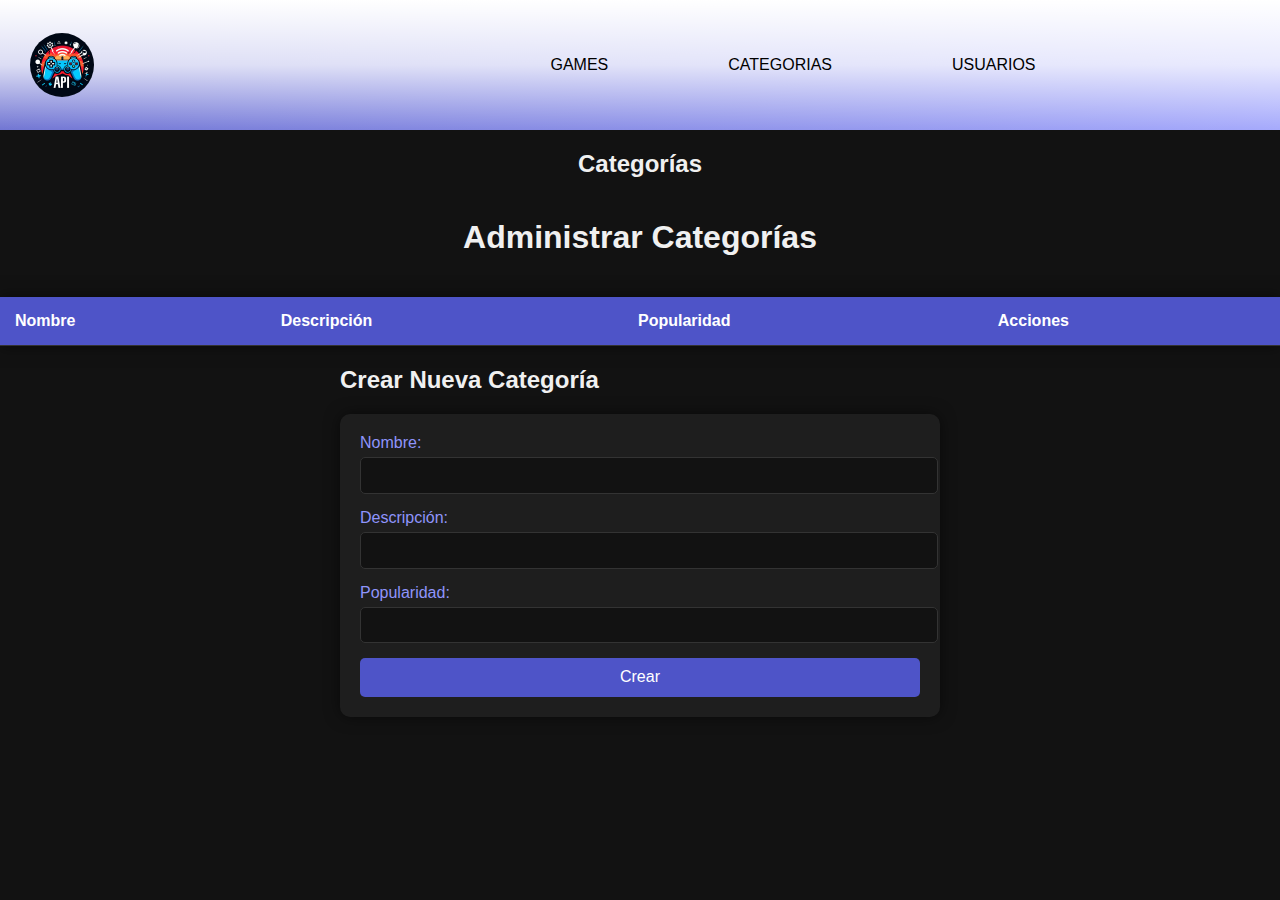
<file: WebApiGameIsmael Manzano/categorias/categorias.html>
<!DOCTYPE html>
<html lang="en">
  <head>
    <meta charset="UTF-8" />
    <meta name="viewport" content="width=device-width, initial-scale=1.0" />
    <title>ApiCategoryConsumer</title>
    <!-- <link rel="stylesheet" href="../css/styles.css" /> -->
    <link rel="stylesheet" href="../css/normalize.css" />
    <link rel="stylesheet" href="../css/category.css" />
  </head>
  <body>
    <header class="main-header">
      <div class="gradient-overlay"></div>
      <div class="container-header">
        <a href="../index.html" class="logo">
          <img src="../images/logo.jpeg" alt="Logo" />
        </a>
        <div class="header-wrapper">
          <nav class="main-nav">
            <a href="../juegos/games.html">GAMES</a>
            <a href="../categorias/categorias.html">CATEGORIAS</a>
            <a href="../user/usuarios.html">USUARIOS</a>
          </nav>
        </div>
      </div>
    </header>

    <main>
      <section class="admin-categorias">
        <h2>Categorías</h2>
        <div id="content"></div>
        <table>
          <thead>
            <tr>
              <th>Nombre</th>
              <th>Descripción</th>
              <th>Popularidad</th>
              <th>Acciones</th>
            </tr>
          </thead>
          <h1>Administrar Categorías</h1>
          <tbody id="tabla-categorias-body">
            <!-- Las filas de categorías se agregarán aquí -->
          </tbody>
        </table>

        <section class="crear-categoria">
          <h2>Crear Nueva Categoría</h2>
          <form id="crearCategoriaForm">
            <label for="nombre">Nombre:</label>
            <input type="text" id="nombre" required />

            <label for="descripcion">Descripción:</label>
            <input type="text" id="descripcion" required />

            <label for="popularidad">Popularidad:</label>
            <input type="number" id="popularidad" min="0" max="10" required />

            <button type="submit">Crear</button>
          </form>
        </section>
      </section>
    </main>
    <!-- Overlay Container -->
    <div id="overlay" class="overlay">
      <div id="form-container"></div>
    </div>

    <script src="../js/admin-category.js"></script>
  </body>
</html>
</file>
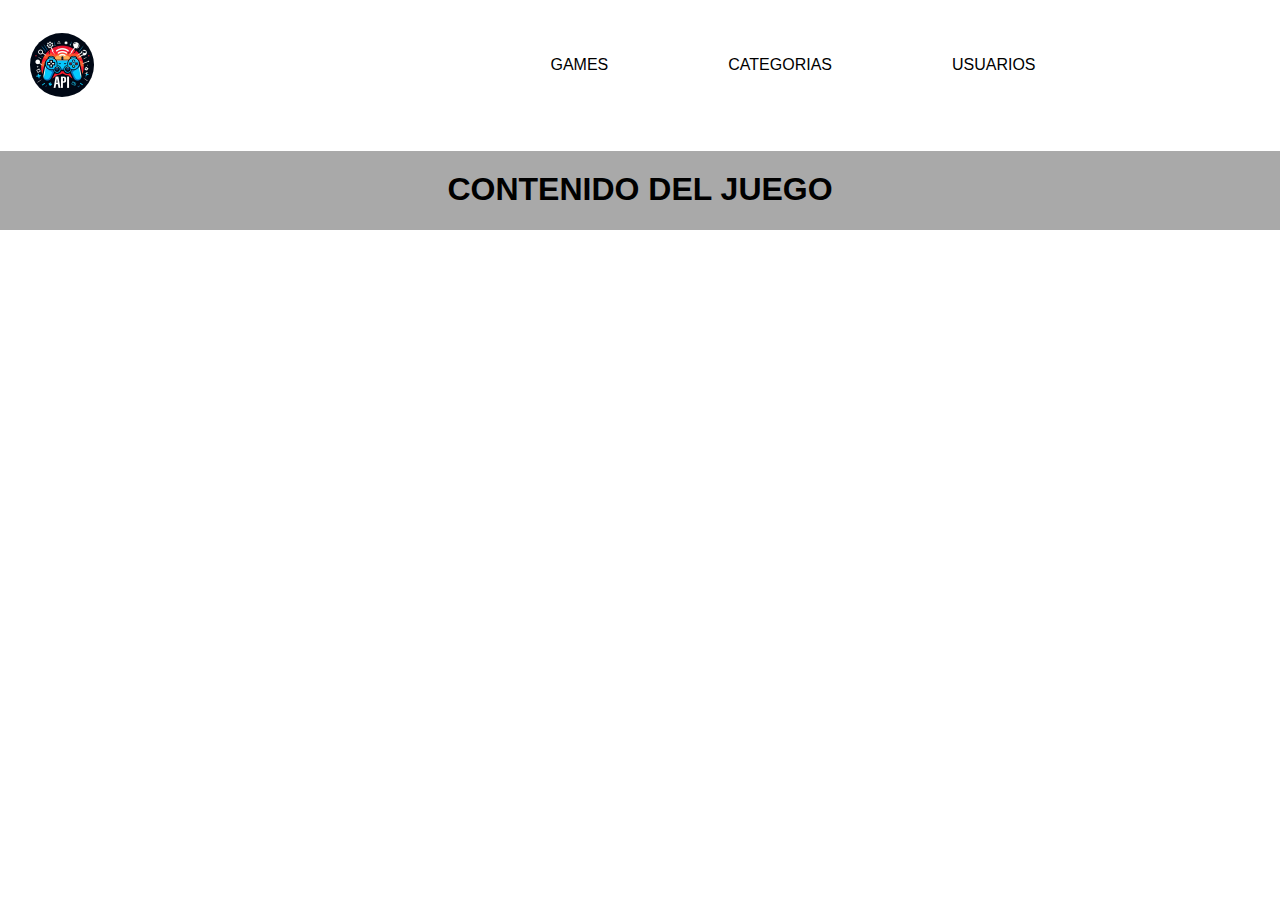
<file: WebApiGameIsmael Manzano/juegos/game.html>
<!DOCTYPE html>
<html lang="en">
  <head>
    <meta charset="UTF-8" />
    <meta name="viewport" content="width=device-width, initial-scale=1.0" />
    <title>ApiGameConsumer</title>
    <link rel="stylesheet" href="../css/styles.css" />
    <link rel="stylesheet" href="../css/normalize.css" />
  </head>
  <body class="body-game-html">
    <header class="main-header">
      <div class="gradient-overlay"></div>
      <div class="container-header">
        <a href="../index.html" class="logo">
          <img src="../images/logo.jpeg" alt="Logo" />
        </a>
        <div class="header-wrapper">
          <nav class="main-nav">
            <a href="../juegos/games.html">GAMES</a>
            <a href="../categorias/categorias.html">CATEGORIAS</a>
            <a href="../user/usuarios.html">USUARIOS</a>
          </nav>
        </div>
      </div>
    </header>
    <section class="contentido-game">
      <div class="container-game">
        <h1 class="title-pag-game">CONTENIDO DEL JUEGO</h1>

        <div id="content-game" class="div-content-game"></div>
      </div>
    </section>

    <script src="../js/game.js"></script>
  </body>
</html>
</file>
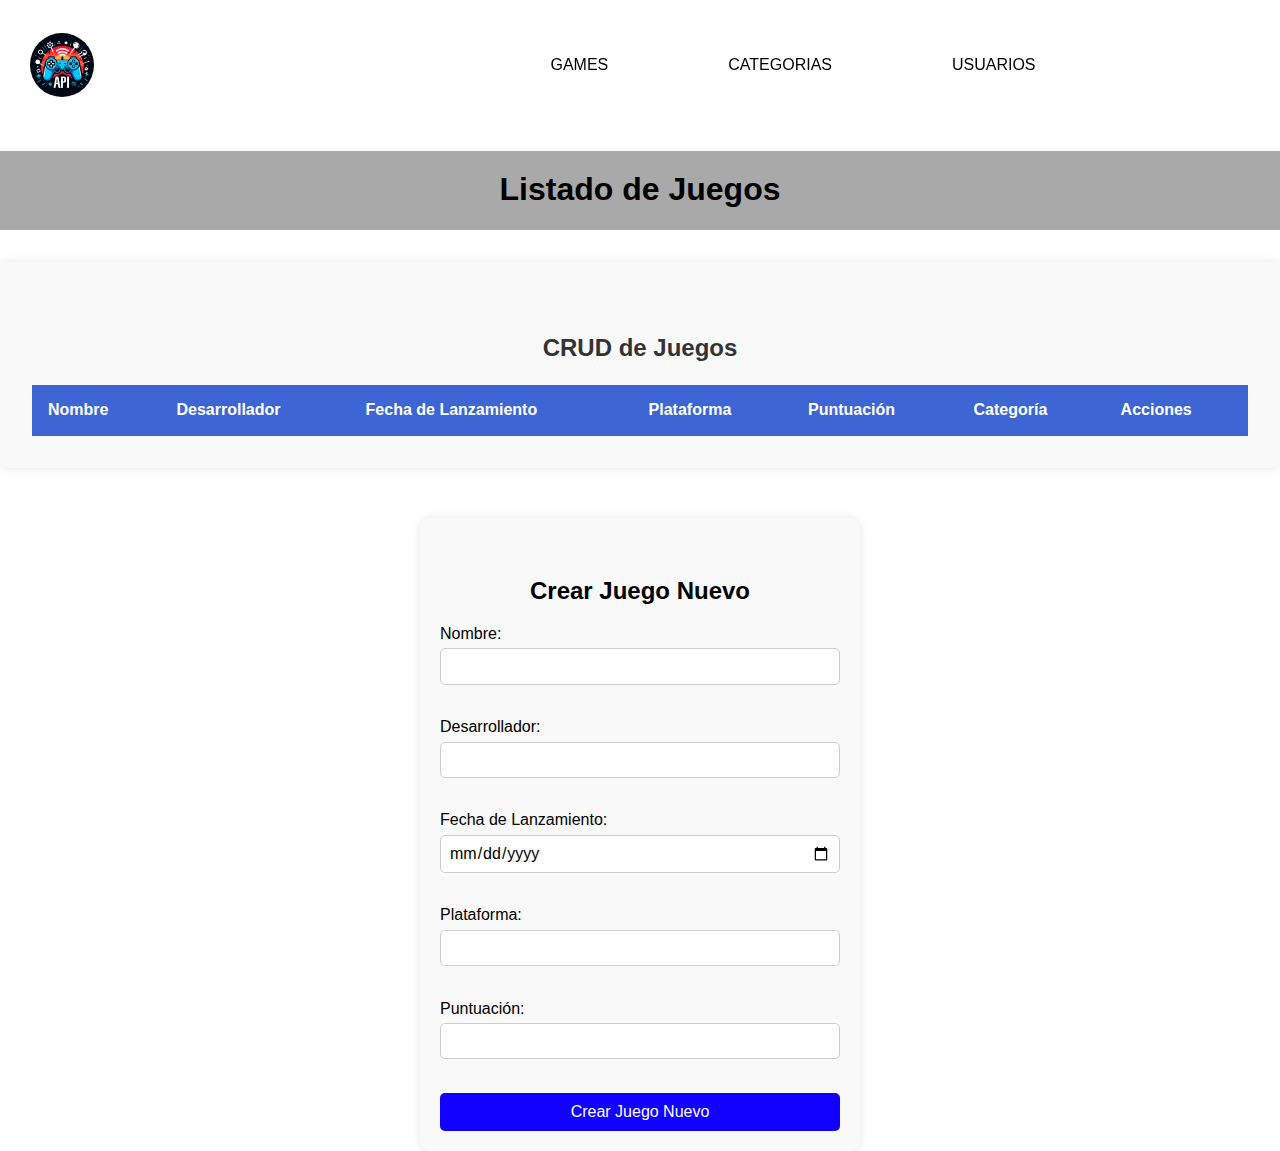
<file: WebApiGameIsmael Manzano/juegos/games.html>
<!DOCTYPE html>
<html lang="en">
  <head>
    <meta charset="UTF-8" />
    <meta name="viewport" content="width=device-width, initial-scale=1.0" />
    <title>ApiGameConsumer</title>
    <link rel="stylesheet" href="../css/styles.css" />
    <link rel="stylesheet" href="../css/normalize.css" />
  </head>
  <body>
    <header class="main-header">
      <div class="gradient-overlay"></div>
      <div class="container-header">
        <a href="../index.html" class="logo">
          <img src="../images/logo.jpeg" alt="Logo" />
        </a>
        <div class="header-wrapper">
          <nav class="main-nav">
            <a href="../juegos/games.html">GAMES</a>
            <a href="../categorias/categorias.html">CATEGORIAS</a>
            <a href="../user/usuarios.html">USUARIOS</a>
          </nav>
        </div>
      </div>
    </header>
    <section class="listado-game">
      <div class="container-game">
        <h1 class="title-pag-game">Listado de Juegos</h1>
        <div id="content" class="cards container"></div>
      </div>
    </section>

    <section class="tabla-juegos">
      <div class="container-table">
        <h2 class="title-pag-game">CRUD de Juegos</h2>
        <table id="tabla-juegos">
          <thead>
            <tr>
              <th>Nombre</th>
              <th>Desarrollador</th>
              <th>Fecha de Lanzamiento</th>
              <th>Plataforma</th>
              <th>Puntuación</th>
              <th>Categoría</th>
              <th>Acciones</th>
            </tr>
          </thead>
          <tbody id="tabla-juegos-body"></tbody>
        </table>
      </div>
    </section>

    <!-- Overlay Container -->
    <div id="overlay" class="overlay">
      <div id="form-container"></div>
    </div>

    <!-- Seccion de crear un juego nuevo -->
    <section class="crear-juego">
      <div class="container-form">
        <h2 class="title-pag-game">Crear Juego Nuevo</h2>
        <form id="crearJuegoForm">
          <label for="nombre">Nombre:</label>
          <input type="text" id="nombre" name="nombre" required /><br /><br />

          <label for="desarrollador">Desarrollador:</label>
          <input
            type="text"
            id="desarrollador"
            name="desarrollador"
            required
          /><br /><br />

          <label for="fechaLanzamiento">Fecha de Lanzamiento:</label>
          <input
            type="date"
            id="fechaLanzamiento"
            name="fechaLanzamiento"
            required
          /><br /><br />

          <label for="plataforma">Plataforma:</label>
          <input
            type="text"
            id="plataforma"
            name="plataforma"
            required
          /><br /><br />

          <label for="puntuacion">Puntuación:</label>
          <input
            type="number"
            id="puntuacion"
            name="puntuacion"
            min="0"
            max="10"
            required
          /><br /><br />

          <button type="submit">Crear Juego Nuevo</button>
        </form>
      </div>
    </section>

    <script src="../js/admin-game.js"></script>
  </body>
</html>
</file>
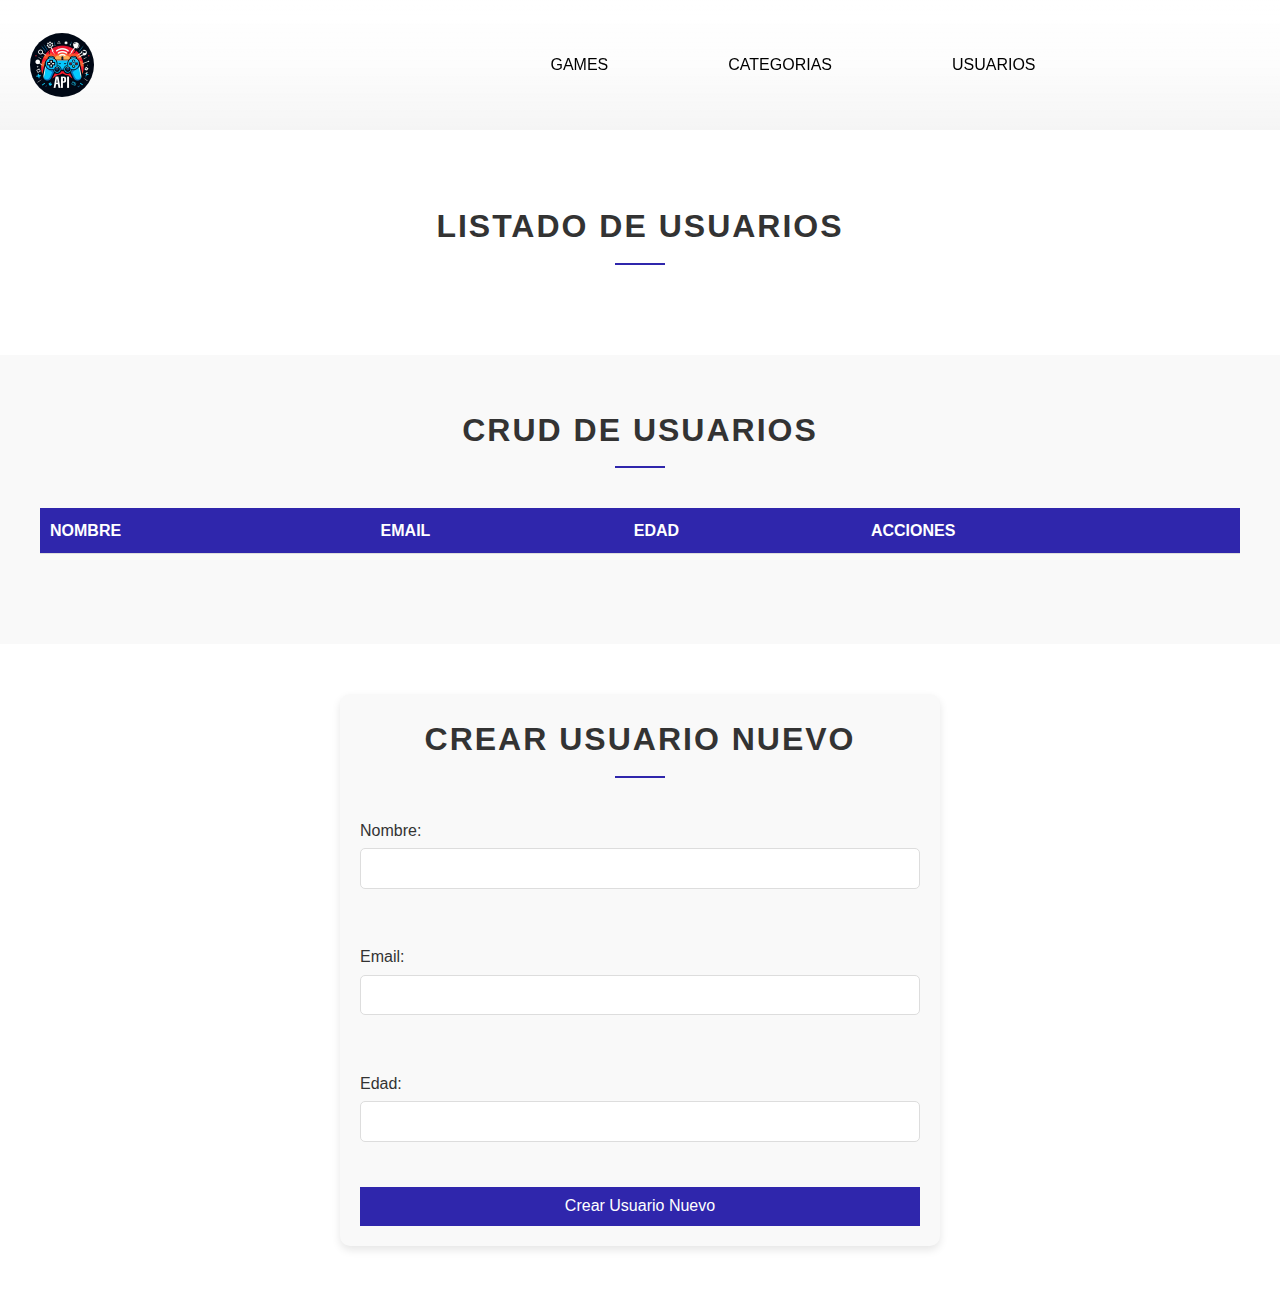
<file: WebApiGameIsmael Manzano/user/usuarios.html>
<!DOCTYPE html>
<html lang="en">
  <head>
    <meta charset="UTF-8" />
    <meta name="viewport" content="width=device-width, initial-scale=1.0" />
    <title>ApiUserConsumer</title>
    <link rel="stylesheet" href="../css/usuarios.css" />
    <link rel="stylesheet" href="../css/normalize.css" />
  </head>
  <body>
    <header class="main-header">
      <div class="gradient-overlay"></div>
      <div class="container-header">
        <a href="../index.html" class="logo">
          <img src="../images/logo.jpeg" alt="Logo" />
        </a>
        <div class="header-wrapper">
          <nav class="main-nav">
            <a href="../juegos/games.html">GAMES</a>
            <a href="../categorias/categorias.html">CATEGORIAS</a>
            <a href="usuarios.html">USUARIOS</a>
          </nav>
        </div>
      </div>
    </header>
    <section class="listado-user">
      <div class="container-user">
        <h1 class="title-pag-user">Listado de Usuarios</h1>
        <div id="content" class="cards container"></div>
      </div>
    </section>

    <section class="tabla-usuarios">
      <div class="container-table">
        <h2 class="title-pag-user">CRUD de Usuarios</h2>
        <table id="tabla-usuarios">
          <thead>
            <tr>
              <th>Nombre</th>
              <th>Email</th>
              <th>Edad</th>
              <th>Acciones</th>
            </tr>
          </thead>
          <tbody id="tabla-usuarios-body"></tbody>
        </table>
      </div>
    </section>

    <!-- Overlay Container -->
    <div id="overlay" class="overlay">
      <div id="form-container"></div>
    </div>

    <!-- Seccion de crear un usuario nuevo -->
    <section class="crear-usuario">
      <div class="container-form">
        <h2 class="title-pag-user">Crear Usuario Nuevo</h2>
        <form id="crearUsuarioForm">
          <label for="nombre">Nombre:</label>
          <input type="text" id="nombre" name="nombre" required /><br /><br />

          <label for="email">Email:</label>
          <input type="email" id="email" name="email" required /><br /><br />

          <label for="edad">Edad:</label>
          <input
            type="number"
            id="edad"
            name="edad"
            min="0"
            max="120"
            required
          /><br /><br />

          <button type="submit">Crear Usuario Nuevo</button>
        </form>
      </div>
    </section>

    <script src="../js/admin-user.js"></script>
  </body>
</html>
</file>
<file: WebApiGameIsmael Manzano/css/styles.css>
body {
  font-family: Arial, sans-serif;
  margin: 20px;
}

.container {
  max-width: 1200px;
  margin: 0 auto;
}

.content {
  display: flex;
  flex-wrap: wrap;
  gap: 20px;
}

.game-card {
  border: 1px solid #d40000;
  padding: 10px;
  width: 200px;
  box-shadow: 0 0 10px rgba(0, 0, 0, 0.1);
  text-decoration: none;
}
a {
  text-decoration: none;
  color: black;
}

.game-card img {
  max-width: 200px;
  max-height: 100px;
  background-size: cover;
}

.game-card h2 {
  font-size: 18px;
  margin: 10px 0;
}

.game-card p {
  text-decoration: none;
  margin: 5px 0;
}

.cards {
  display: grid;
  grid-template-columns: repeat(4, 1fr);
  gap: 20px;
}

/* Menu Cabezera */
.main-header {
  width: 100%;
  position: sticky;
  top: 0;
  left: 0;
  height: 130px;
  display: flex;
  justify-content: center;
  align-items: center;
  z-index: 10;
}

.container-header {
  width: 100%;
  padding: 0 30px;
  height: 130px;
  display: flex;
  justify-content: space-between;
  align-items: center;
  position: relative;
}

.header-wrapper {
  width: 70%;
  display: flex;
  justify-content: space-between;
}

.main-nav {
  display: flex;
  align-items: center;
  flex-grow: 1;
  justify-content: center;
  font-family: "Lato", sans-serif;
  font-weight: 500;
  font-size: 16px;
  line-height: 19.2px;
  list-style: none;
  padding-right: 60px;
  gap: 120px;
}

.main-nav a {
  text-decoration: none;
  color: #000;
}

.language-switch a {
  text-decoration: none;
  color: #000;
}
.language-switch span {
  padding-right: 20px;
}

.gradient-overlay {
  position: absolute;
  width: 100%;
  height: 130px;
  background: rgb(73, 56, 56);
  background: linear-gradient(
    180deg,
    rgba(255, 255, 255, 1) 0%,
    rgba(255, 255, 255, 0.8) 50%,
    rgba(255, 255, 255, 0.19931722689075626) 100%
  );
}
/* Estilo para el logo */
.logo {
  width: 5vw;
  height: 5vw;
  border-radius: 50%;
  overflow: hidden;
}

.logo img {
  max-width: 100%;
  height: 100%;
  object-fit: cover;
  display: block;
}
.title-pag-game {
  padding-top: 20px;
  text-align: center;
}
/* Hero Section */
.hero-section {
  position: relative;
  width: 100%;
  display: flex;
  justify-content: center;
  align-items: center;
}

.hero-content {
  position: relative;
  width: 100%;
}

.hero-content figure {
  margin: 0;
  width: 100%;
  height: 100%;
  overflow: hidden;
}

.hero-content img {
  width: 100%;
  height: 100%;
  object-fit: cover;
}

.hero-content h1 {
  position: absolute;
  top: 50%;
  left: 50%;
  transform: translate(-50%, -50%);
  color: rgb(255, 255, 255);
  font-size: 5em;
  margin: 0;
}

/* parte administracion */
.admin-section {
  background-color: #f0f0f0;
  padding: 20px;
  text-align: center;
}

.container-admin {
  max-width: 800px;
  margin: 0 auto;
}

.admin-options {
  margin-bottom: 20px;
}

.admin-options button {
  background-color: #2416e9;
  color: white;
  border: none;
  padding: 10px 20px;
  margin: 0 10px;
  cursor: pointer;
}

.admin-options button:hover {
  background-color: #5b95d8;
}

.admin-table {
  width: 100%;
  border-collapse: collapse;
}

.admin-table th,
.admin-table td {
  border: 1px solid #ddd;
  padding: 8px;
}

.admin-table th {
  background-color: #2416e9;
  color: white;
}
/* Estilo para ocultar columnas específicas */
.admin-table th:nth-child(5),
.admin-table td:nth-child(5),
.admin-table th:nth-child(8),
.admin-table td:nth-child(8) {
  display: none;
}
.container-game {
  background-color: darkgray;
}
.div-content-game {
  display: flex;
  justify-content: center;
  align-items: center;
}

/* ESTILOS TABLA JUEGOS */
/* Estilo general para la sección de la tabla */
.tabla-juegos {
  margin: 2em 0;
  padding: 2em;
  background-color: #f9f9f9;
  border-radius: 8px;
  box-shadow: 0 0 10px rgba(0, 0, 0, 0.1);
}

/* Estilo del contenedor de la tabla */
.container-table {
  max-width: 100%;
  overflow-x: auto;
}

/* Estilo del título de la sección */
.tabla-juegos .title-pag-game {
  text-align: center;
  font-size: 1.5em;
  margin-bottom: 1em;
  color: #333;
}

/* Estilo general de la tabla */
#tabla-juegos {
  width: 100%;
  border-collapse: collapse;
}

/* Estilo de las celdas del encabezado de la tabla */
#tabla-juegos thead th {
  background-color: #3d65d3;
  color: white;
  padding: 1em;
  text-align: left;
}

/* Estilo de las celdas del cuerpo de la tabla */
#tabla-juegos tbody td {
  padding: 0.75em;
  border-bottom: 1px solid #ddd;
}

/* Estilo para filas alternas en el cuerpo de la tabla */
#tabla-juegos tbody tr:nth-child(even) {
  background-color: #f2f2f2;
}

/* Estilo para resaltar las filas al pasar el cursor */
#tabla-juegos tbody tr:hover {
  background-color: #ddd;
}

/* Estilo para las celdas del cuerpo de la tabla */
#tabla-juegos tbody td {
  color: #333;
  font-size: 0.95em;
}

/* FORMULARIO EDITAR JUEGO */
#form-container {
  position: fixed;
  top: 50%;
  left: 50%;
  transform: translate(-50%, -50%);
  background-color: white;
  padding: 20px;
  border: 1px solid #ccc;
  border-radius: 5px;
  box-shadow: 0 0 10px rgba(0, 0, 0, 0.1);
  z-index: 10;
}

#form {
  display: flex;
  flex-direction: column;
}

#form label {
  margin-bottom: 10px;
}

#form input {
  padding: 8px;
  margin-bottom: 10px;
}

#form button {
  padding: 10px 20px;
  background-color: #007bff;
  color: white;
  border: none;
  border-radius: 5px;
  cursor: pointer;
}

#form button:hover {
  background-color: #0056b3;
}

/* FORMULARIO PARA EDITAR JUEGO */
/* Overlay styles */
.overlay {
  position: fixed;
  top: 0;
  left: 0;
  width: 100%;
  height: 100%;
  background-color: rgba(0, 0, 0, 0.7); /* Fondo oscuro semitransparente */
  display: none; /* Oculto por defecto */
  justify-content: center;
  align-items: center;
  z-index: 10;
}

/* Form container styles */
#form-container {
  background-color: white;
  padding: 20px;
  border-radius: 10px;
  box-shadow: 0 0 10px rgba(0, 0, 0, 0.5);
}
/* ESTILOS BOTONES TABLA JUEGOS */
.btn-editar,
.btn-borrar {
  padding: 8px 12px;
  border: none;
  border-radius: 5px;
  cursor: pointer;
  transition: background-color 0.3s ease;
}

.btn-editar {
  background-color: #1ea329;
  color: #fff;
}

.btn-borrar {
  background-color: #dc3545;
  color: #fff;
}

.btn-editar:hover,
.btn-borrar:hover {
  background-color: #0056b3;
}

/* ESTILOS PARA EL FORMULARIO DE CREAR UN NUEVO JUEGO */
.crear-juego {
  margin-top: 50px;
}

.container-form {
  max-width: 400px;
  margin: 0 auto;
  padding: 20px;
  background-color: #f9f9f9;
  border-radius: 10px;
  box-shadow: 0 0 10px rgba(0, 0, 0, 0.1);
}

.title-pag-game {
  text-align: center;
}

label {
  display: block;
  margin-bottom: 5px;
}

input[type="text"],
input[type="date"],
input[type="number"] {
  width: 100%;
  padding: 8px;
  margin-bottom: 15px;
  border: 1px solid #ccc;
  border-radius: 5px;
  box-sizing: border-box;
}

button[type="submit"] {
  width: 100%;
  padding: 10px;
  background-color: #1100ff;
  color: white;
  border: none;
  border-radius: 5px;
  cursor: pointer;
  transition: background-color 0.3s ease;
}

button[type="submit"]:hover {
  background-color: #2ec8ee;
}
</file>
<file: WebApiGameIsmael Manzano/css/category.css>
/* Estilos Generales */
body {
  font-family: "Roboto", sans-serif;
  background-color: #121212;
  color: #e0e0e0;
  margin: 0;
  padding: 0;
}

.container {
  max-width: 1200px;
  margin: 0 auto;
  padding: 20px;
}

h1,
h2 {
  color: #f0f0f0;
}

/* Header */
.main-header {
  width: 100%;
  position: sticky;
  top: 0;
  left: 0;
  height: 130px;
  display: flex;
  justify-content: center;
  align-items: center;
  background: linear-gradient(90deg, #4e54c8 0%, #8f94fb 100%);
  z-index: 10;
}

.container-header {
  width: 100%;
  padding: 0 30px;
  height: 130px;
  display: flex;
  justify-content: space-between;
  align-items: center;
  position: relative;
}

.header-wrapper {
  width: 70%;
  display: flex;
  justify-content: space-between;
}

.main-nav {
  display: flex;
  align-items: center;
  flex-grow: 1;
  justify-content: center;
  font-family: "Lato", sans-serif;
  font-weight: 500;
  font-size: 16px;
  line-height: 19.2px;
  list-style: none;
  padding-right: 60px;
  gap: 120px;
}

.main-nav a {
  text-decoration: none;
  color: #000000;
  transition: color 0.3s ease;
}

.main-nav a:hover {
  color: #f0f0f0;
}

.logo {
  width: 5vw;
  height: 5vw;
  border-radius: 50%;
  overflow: hidden;
}

.logo img {
  max-width: 100%;
  height: 100%;
  object-fit: cover;
  display: block;
}

.gradient-overlay {
  position: absolute;
  width: 100%;
  height: 130px;
  background: rgb(73, 56, 56);
  background: linear-gradient(
    180deg,
    rgba(255, 255, 255, 1) 0%,
    rgba(255, 255, 255, 0.8) 50%,
    rgba(255, 255, 255, 0.19931722689075626) 100%
  );
}

/* Sección de Categorías */
#content {
  display: flex;
  flex-wrap: wrap;
  gap: 20px;
  justify-content: center;
}

.category-card {
  background-color: #1e1e1e;
  border: 1px solid #333;
  border-radius: 10px;
  padding: 20px;
  width: 250px;
  text-align: center;
  box-shadow: 0 0 15px rgba(0, 0, 0, 0.5);
  transition: transform 0.3s ease, box-shadow 0.3s ease;
}

.category-card:hover {
  transform: translateY(-10px);
  box-shadow: 0 10px 20px rgba(0, 0, 0, 0.7);
}

.category-card h2 {
  font-size: 1.5em;
  margin-bottom: 10px;
  color: #8f94fb;
}

.category-card p {
  color: #b0b0b0;
}

/* Tabla de Categorías */
table {
  width: 100%;
  margin-top: 20px;
  border-collapse: collapse;
  background-color: #1e1e1e;
  box-shadow: 0 0 15px rgba(0, 0, 0, 0.5);
}

th,
td {
  padding: 15px;
  text-align: left;
  border-bottom: 1px solid #333;
}

th {
  background-color: #4e54c8;
  color: #fff;
}

tbody tr:hover {
  background-color: #333;
}

/* Formulario */
form {
  background-color: #1e1e1e;
  padding: 20px;
  border-radius: 10px;
  box-shadow: 0 0 15px rgba(0, 0, 0, 0.5);
  margin-top: 20px;
}

label {
  display: block;
  margin-bottom: 5px;
  color: #8f94fb;
}

input[type="text"],
input[type="number"] {
  width: 100%;
  padding: 8px;
  margin-bottom: 15px;
  border: 1px solid #333;
  border-radius: 5px;
  background-color: #121212;
  color: #e0e0e0;
}

button[type="submit"] {
  width: 100%;
  padding: 10px;
  background-color: #4e54c8;
  color: #fff;
  border: none;
  border-radius: 5px;
  cursor: pointer;
  transition: background-color 0.3s ease;
}

button[type="submit"]:hover {
  background-color: #8f94fb;
}

/* Animaciones */
@keyframes slideIn {
  from {
    opacity: 0;
    transform: translateY(10px);
  }
  to {
    opacity: 1;
    transform: translateY(0);
  }
}

.category-card,
table,
form {
  animation: slideIn 0.5s ease-out;
}

/* ESTILOS PARA EDITAR EMERGENTE */
/* FORMULARIO EDITAR JUEGO */
#form-container {
  position: fixed;
  top: 50%;
  left: 50%;
  transform: translate(-50%, -50%);
  background-color: rgb(0, 0, 0);
  border: 1px solid #ccc;
  z-index: 10;
  padding: 20px;
  border-radius: 10px;
  box-shadow: 0 0 10px rgba(0, 0, 0, 0.5);
}

#form {
  display: flex;
  flex-direction: column;
}

#form label {
  margin-bottom: 10px;
}

#form input {
  padding: 8px;
  margin-bottom: 10px;
}

#form button {
  padding: 10px 20px;
  background-color: #4e54c8;
  color: white;
  border: none;
  border-radius: 5px;
  cursor: pointer;
}

#form button:hover {
  background-color: #6499d1;
}

/* FORMULARIO PARA EDITAR JUEGO */
/* Overlay styles */
.overlay {
  position: fixed;
  top: 0;
  left: 0;
  width: 100%;
  height: 100%;
  background-color: rgba(0, 0, 0, 0.7);
  display: none;
  justify-content: center;
  align-items: center;
  z-index: 10;
}

/* ESTILOS BOTONES TABLA JUEGOS */
.btn-editar,
.btn-borrar {
  padding: 8px 12px;
  border: none;
  border-radius: 5px;
  cursor: pointer;
  transition: background-color 0.3s ease;
}

.btn-editar {
  background-color: #1ea329;
  color: #fff;
}

.btn-borrar {
  background-color: #dc3545;
  color: #fff;
}

.btn-editar:hover,
.btn-borrar:hover {
  background-color: #0056b3;
}

/* Hacer que el contenido se ajuste y no se vea como infinito */
input[type="text"] {
  word-wrap: break-word;
  white-space: normal;
}

/* Sección Administrar Categorías */
.admin-categorias {
  display: flex;
  flex-direction: column;
  align-items: center;
}

.crear-categoria {
  width: 100%;
  max-width: 600px;
}
</file>
<file: WebApiGameIsmael Manzano/css/usuarios.css>
/* General Resets */
* {
  margin: 0;
  padding: 0;
  box-sizing: border-box;
}

body {
  font-family: "Arial", sans-serif;
  background: #f3f3f3;
  color: #333;
  line-height: 1.6;
}

/* Menu Cabezera */
.main-header {
  width: 100%;
  position: sticky;
  top: 0;
  left: 0;
  height: 130px;
  display: flex;
  justify-content: center;
  align-items: center;
  z-index: 10;
}

.container-header {
  width: 100%;
  padding: 0 30px;
  height: 130px;
  display: flex;
  justify-content: space-between;
  align-items: center;
  position: relative;
}

.header-wrapper {
  width: 70%;
  display: flex;
  justify-content: space-between;
}

.main-nav {
  display: flex;
  align-items: center;
  flex-grow: 1;
  justify-content: center;
  font-family: "Lato", sans-serif;
  font-weight: 500;
  font-size: 16px;
  line-height: 19.2px;
  list-style: none;
  padding-right: 60px;
  gap: 120px;
}

.main-nav a {
  text-decoration: none;
  color: #000;
}

.language-switch a {
  text-decoration: none;
  color: #000;
}
.language-switch span {
  padding-right: 20px;
}

.gradient-overlay {
  position: absolute;
  width: 100%;
  height: 130px;
  background: rgb(73, 56, 56);
  background: linear-gradient(
    180deg,
    rgba(255, 255, 255, 1) 0%,
    rgba(255, 255, 255, 0.8) 50%,
    rgba(255, 255, 255, 0.199) 100%
  );
}
/* Estilo para el logo */
.logo {
  width: 5vw;
  height: 5vw;
  border-radius: 50%;
  overflow: hidden;
}

.logo img {
  max-width: 100%;
  height: 100%;
  object-fit: cover;
  display: block;
}
.title-pag-game {
  padding-top: 20px;
  text-align: center;
}
/* User List Section */
.listado-user {
  padding: 50px 20px;
  background: #fff;
}

.title-pag-user {
  text-align: center;
  margin-bottom: 40px;
  font-size: 2em;
  color: #333;
  text-transform: uppercase;
  letter-spacing: 2px;
  position: relative;
}

.title-pag-user::after {
  content: "";
  width: 50px;
  height: 2px;
  background: rgb(47, 38, 172);
  display: block;
  margin: 10px auto;
}

.cards.container {
  display: flex;
  flex-wrap: wrap;
  justify-content: space-around;
}

.user-card {
  background: #7e7c7c6c;
  padding: 20px;
  margin: 20px;
  border-radius: 10px;
  box-shadow: 0 4px 8px rgba(0, 0, 0, 0.1);
  transition: transform 0.3s, box-shadow 0.3s;
}

.user-card:hover {
  transform: translateY(-10px);
  box-shadow: 0 8px 16px rgba(0, 0, 0, 0.2);
}

.user-card h2 {
  margin-bottom: 10px;
  color: rgb(47, 38, 172);
}

.user-card p {
  margin-bottom: 5px;
  color: #666;
}

/* Table Section */
.tabla-usuarios {
  padding: 50px 20px;
  background: #f9f9f9;
}

.container-table {
  max-width: 1200px;
  margin: 0 auto;
}

table {
  width: 100%;
  border-collapse: collapse;
  margin-bottom: 40px;
}

th,
td {
  padding: 10px;
  text-align: left;
  border-bottom: 1px solid #ddd;
}

th {
  background: rgb(47, 38, 172);
  color: white;
  text-transform: uppercase;
}

td {
  background: #fff;
}

td button {
  padding: 5px 10px;
  border: none;
  color: white;
  cursor: pointer;
  transition: background 0.3s;
}

.btn-editar {
  background: #4caf50;
}

.btn-editar:hover {
  background: #45a049;
}

.btn-borrar {
  background: #f44336;
}

.btn-borrar:hover {
  background: #e53935;
}

/* Overlay para el formulario emergente */
.overlay {
  display: none;
  position: fixed;
  top: 0;
  left: 0;
  width: 100%;
  height: 100%;
  background-color: rgba(0, 0, 0, 0.5); /* Fondo semi-transparente */
  z-index: 10; /* Coloca el overlay por encima de todo */
}

/* Estilo del formulario emergente */
#form-container {
  display: none;
  position: fixed;
  top: 50%;
  left: 50%;
  transform: translate(-50%, -50%);
  background-color: #fff;
  padding: 20px;
  border-radius: 10px;
  z-index: 11; /* Coloca el formulario por encima del overlay */
}

#form-container form {
  display: flex;
  flex-direction: column;
}

#form-container label {
  margin: 10px 0 5px;
}

#form-container input {
  padding: 10px;
  margin-bottom: 20px;
  border: 1px solid #ddd;
  border-radius: 5px;
}

#form-container button {
  padding: 10px;
  border: none;
  color: white;
  cursor: pointer;
  transition: background 0.3s;
}

#form-container button[type="submit"] {
  background: #4caf50;
}

#form-container button[type="submit"]:hover {
  background: #45a049;
}

#form-container button[type="button"] {
  background: #f44336;
}

#form-container button[type="button"]:hover {
  background: #e53935;
}

/* Create User Section */
.crear-usuario {
  padding: 50px 20px;
  background: #fff;
}

.container-form {
  max-width: 600px;
  margin: 0 auto;
  background: #f9f9f9;
  padding: 20px;
  border-radius: 10px;
  box-shadow: 0 4px 8px rgba(0, 0, 0, 0.1);
}

#crearUsuarioForm label {
  display: block;
  margin: 10px 0 5px;
}

#crearUsuarioForm input {
  width: 100%;
  padding: 10px;
  margin-bottom: 20px;
  border: 1px solid #ddd;
  border-radius: 5px;
}

#crearUsuarioForm button {
  width: 100%;
  padding: 10px;
  background: rgb(47, 38, 172);
  border: none;
  color: white;
  font-size: 1em;
  cursor: pointer;
  transition: background 0.3s;
}

#crearUsuarioForm button:hover {
  background: #e53935;
}
</file>
